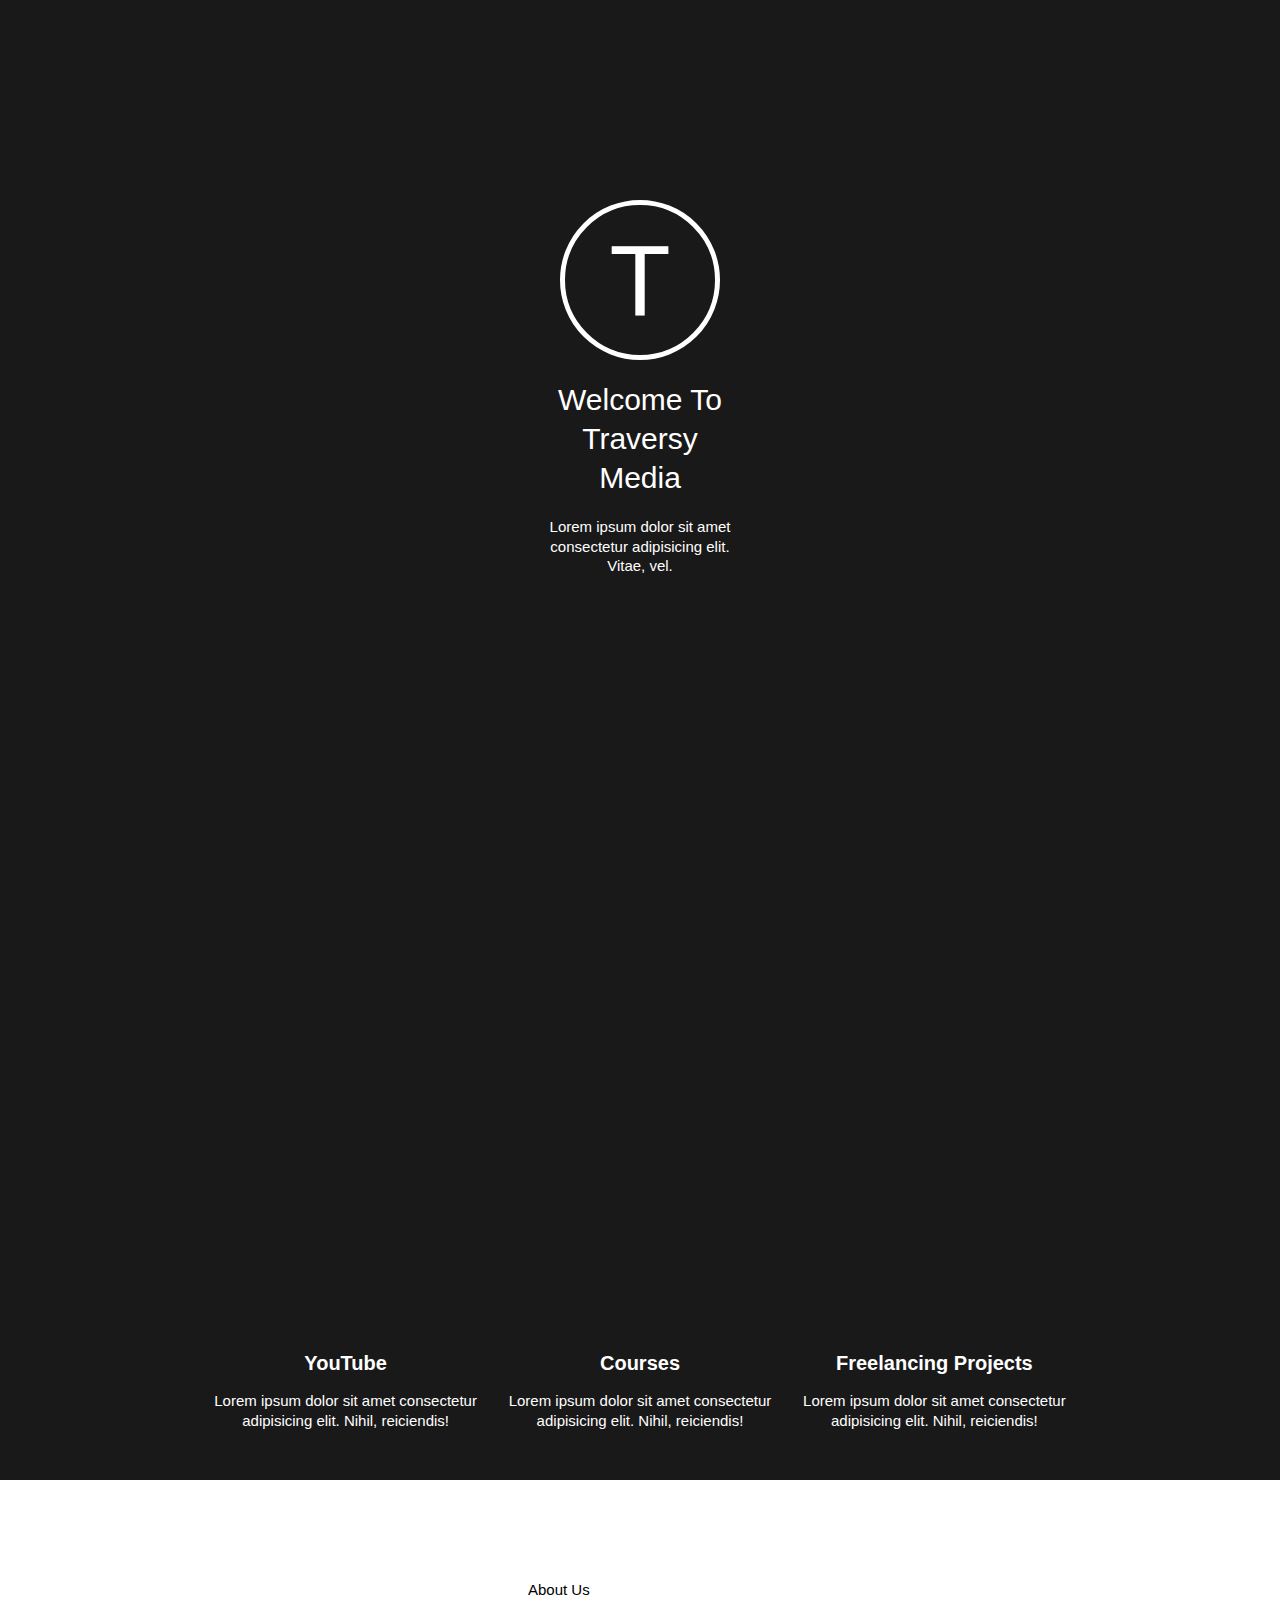
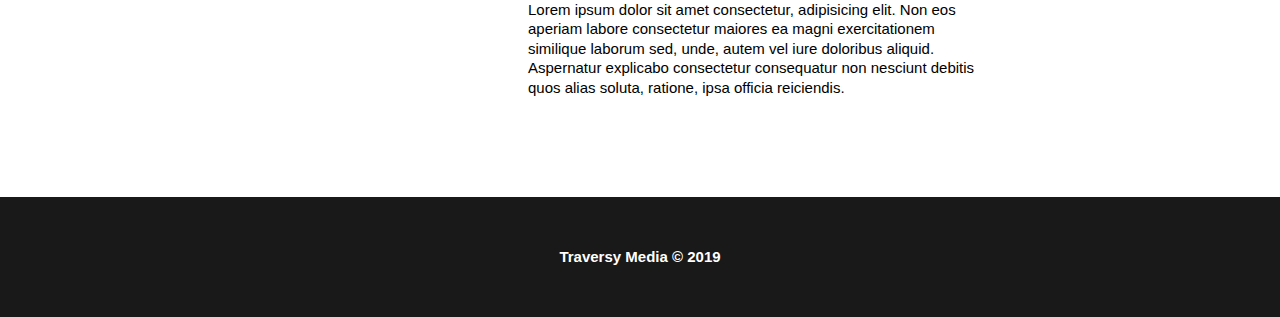
<file: blur.html>
<!DOCTYPE html>
<html lang="zxx">
<head>
    <meta charset="UTF-8">
    <meta http-equiv="X-UA-Compatible" content="IE=edge">
    <meta name="viewport" content="width=device-width, initial-scale=1.0">
    <link rel="stylesheet" href="././css/reset.css">
    <link rel="stylesheet" href="././css/second-style.css">
    <link rel="stylesheet" href="https://use.fontawesome.com/releases/v5.7.2/css/all.css" integrity="sha384-fnmOCqbTlWIlj8LyTjo7mOUStjsKC4pOpQbqyi7RrhN7udi9RwhKkMHpvLbHG9Sr" crossorigin="anonymous">
    <title>Blur Landing site</title>
</head>
<body>
    <!--Header Section-->
    <header class="header">
        <div class="header__wrapper">
            <span class="header__wrapper_span">T</span>
        <h1 class="header__wrapper_title">
            Welcome To Traversy Media
        </h1>
        <p class="header__wrapper_text">
            Lorem ipsum dolor sit amet consectetur adipisicing elit. Vitae, vel.
        </p>
        </div>
    </header>
    <!--Services section-->
    <section class="services">
        <div class="services__block">
            <i class="fas fa-angry favicon"></i>
            <h3 class="services__block_title">
                YouTube
            </h3>
            <p class="services__block_text">
                Lorem ipsum dolor sit amet consectetur adipisicing elit. Nihil, reiciendis!
            </p>
        </div>
        <div class="services__block">
            <i class="fab fa-accessible-icon favicon"></i>
            <h3 class="services__block_title">
                Courses
            </h3>
            <p class="services__block_text">
                Lorem ipsum dolor sit amet consectetur adipisicing elit. Nihil, reiciendis!
            </p>
        </div>
        <div class="services__block">
            <i class="fas fa-baby favicon"></i>
            <h3 class="services__block_title">
                Freelancing Projects
            </h3>
            <p class="services__block_text">
                Lorem ipsum dolor sit amet consectetur adipisicing elit. Nihil, reiciendis!
            </p>
        </div>
    </section>
    <!--About Section-->
    <section class="about">
        <div class="about__wrapper">
            <i class="fas fa-laptop-code fa-10x"></i>
            <div class="info">
                <h3 class="info__title">
                    About Us
                </h3>
                <p class="info__text">
                    Lorem ipsum dolor sit amet consectetur, adipisicing elit. Non eos aperiam labore consectetur maiores ea magni exercitationem similique laborum sed, unde, autem vel iure doloribus aliquid. Aspernatur explicabo consectetur consequatur non nesciunt debitis quos alias soluta, ratione, ipsa officia reiciendis.
                </p>
            </div>
        </div>
    </section>
    <!--Footer Section-->
    <footer class="footer">
        <p class="footer__text">
            Traversy Media © 2019
        </p>
    </footer>
</body>
</html>
</file>
<file: css/second-style.css>
body {
    background: rgba(0, 0, 0, 0.9);
    color: #fff;
    font-family: 'Segoe UI', Tahoma, Geneva, Verdana, sans-serif;
    font-size: 15px;
    line-height: 1.3;
}

h1 {
   font-size: 30px;
}

.header {
    padding: 200px 0;
    display: flex;
    justify-content: center;
    height: 100vh;
    background: url(https://i.pinimg.com/originals/62/97/65/629765ecb994c9cc5bedbd22bdf00449.jpg)no-repeat center top/cover;
}

.header__wrapper {
   max-width: 200px;
   text-align: center;
   display: flex;
   flex-direction: column;
   align-items: center; 
}

.header__wrapper_span {
    display: inline-block;
    height: 150px;
    flex-shrink: 0;
    border: 5px solid #fff;
    width: 150px;
    font-size: 100px;
    line-height: 150px;
    border-radius: 50%;
    margin-bottom: 20px;
}

.header__wrapper_title {
    margin-bottom: 20px;
}

/* Services Section */ 

.services {
    padding: 50px 0;
    display: flex;
    text-align: center;
    justify-content: center;
}

.services__block {
    width: 23%;
}

.favicon {
    font-size: 60px;
    margin-bottom: 10px;
}

.services__block_title {
    font-weight: 700;
    font-size: 20px;
    margin-bottom: 15px;
}

/* About Section */ 

.about {
    padding: 100px 0;
    background-color: #fff;
    color: #000;
    display: flex;
    justify-content: center;
}

.about__wrapper {
        max-width: 70%;
        display: flex;
        justify-content: space-around;
}

.info {
    max-width: 50%;
}

/* Footer */ 

.footer {
    text-align: center;
    padding: 50px 0;
    font-weight: 600;
}
</file>
